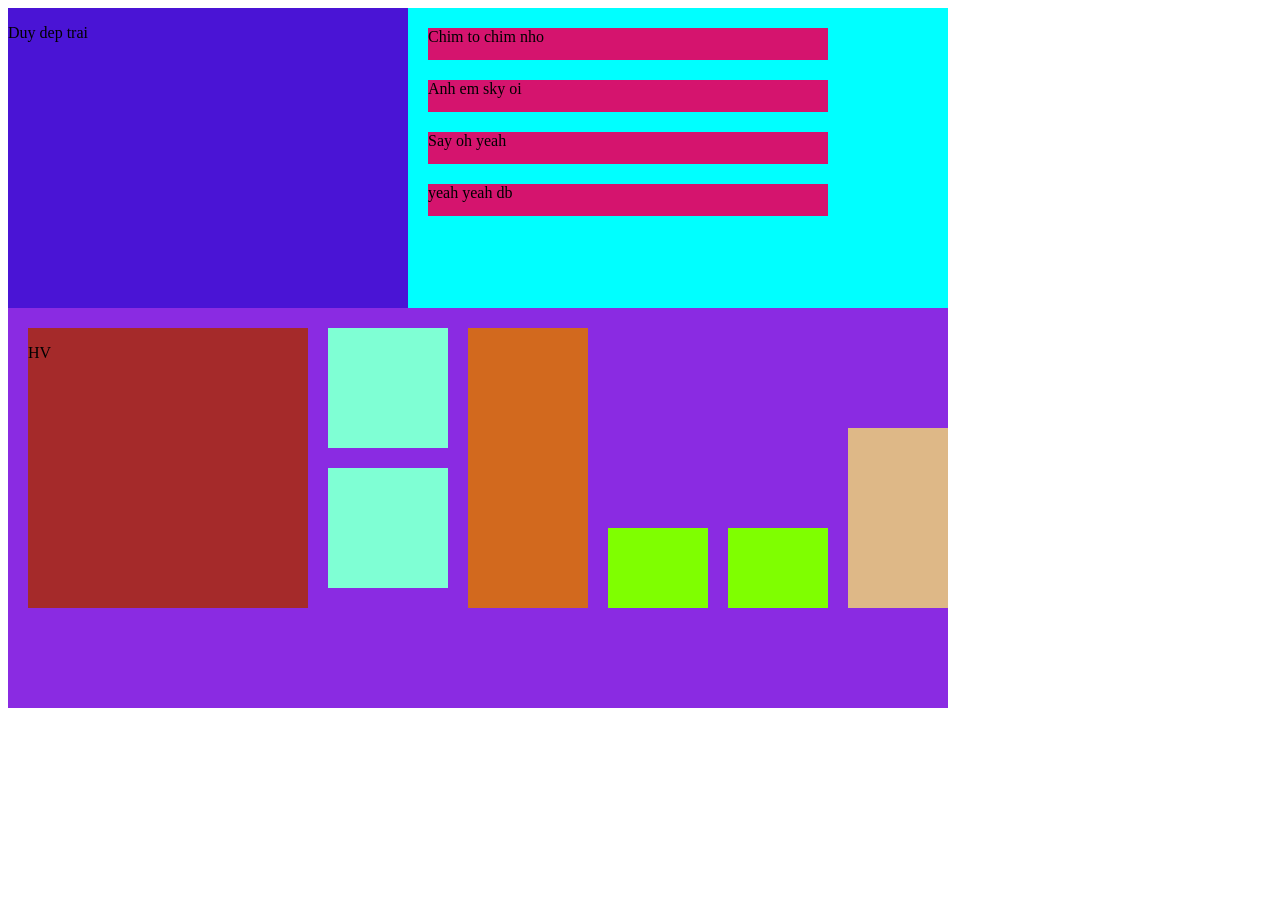
<file: index.html>
<!DOCTYPE html>
<html>
    <head>
        <script src="bai1.js"></script>
        <link rel="stylesheet" href="bai1.css">
    </head>
    <body>
        <div class="flex-container">
            <div class="sub-wrapper1">
                <div class="hcn">
                    <p>Duy dep trai</p>
                </div>
                <div id="hcn1">
                    
                </div>
            </div>
            <div class="sub-wrapper2">
                <div class="hv">
                    <p>HV</p>
                </div>
                <div>
                    <div class="hvcon">

                    </div>
                    <div class="hvcon">
    
                    </div>
                </div>
                
                <div class="hcncon2">

                </div>
                <div class="hcncon3">
                    
                </div>
                <div class="hcncon3">
                    
                </div>
                <div class="hcncon4">
                    
                </div>
            </div>
        </div>
    </body>
</html>
</file>
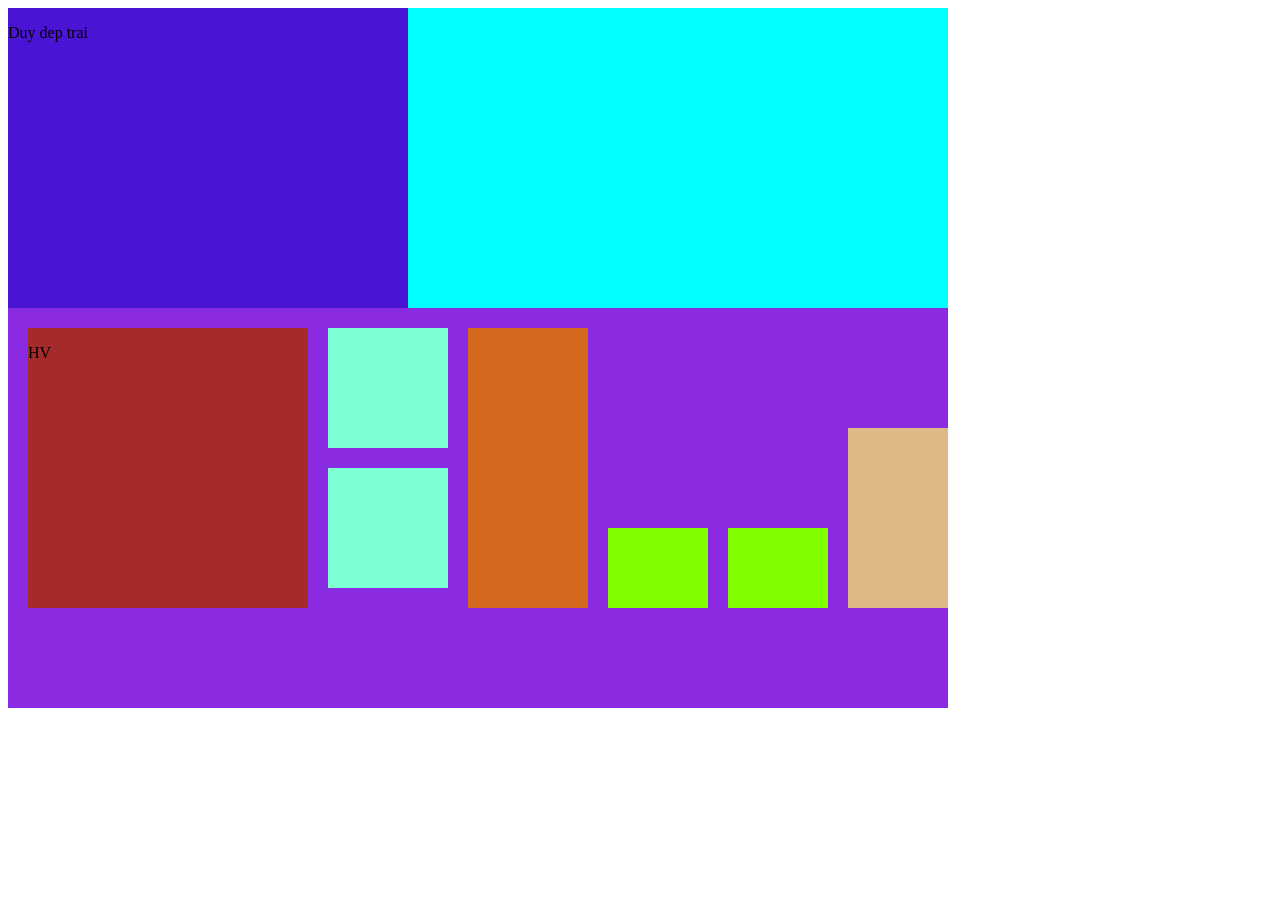
<file: bai1.html>
<!DOCTYPE html>
<html>
    <head>
        <script src="bai1.js"></script>
        <link rel="stylesheet" href="bai1.css">
    </head>
    <body>
        <div class="flex-container">
            <div class="sub-wrapper1">
                <div class="hcn">
                    <p>Duy dep trai</p>
                </div>
                <div >
                    <div id="hcncon" class="hcncon">
                    </div>
                    <div id="hcncon" class="hcncon">
                    </div>
                    <div id="hcncon" class="hcncon">
                    </div>
                    <div id="hcncon" class="hcncon">
                    </div>
                </div>
            </div>
            <div class="sub-wrapper2">
                <div class="hv">
                    <p>HV</p>
                </div>
                <div>
                    <div class="hvcon">

                    </div>
                    <div class="hvcon">
    
                    </div>
                </div>
                
                <div class="hcncon2">

                </div>
                <div class="hcncon3">
                    
                </div>
                <div class="hcncon3">
                    
                </div>
                <div class="hcncon4">
                    
                </div>
            </div>
        </div>
    </body>
</html>
</file>
<file: bai1.css>
.wrapper{
    position: relative;
    width: 940px;
    height: 700px;
    display: flex;
}
.sub-wrapper1{
    width: 940px;
    height: 300px;
    display: flex;
    background-color: aqua;
}
.hcn{
    background-color: rgb(74, 20, 213);
    width: 400px;
    height: 300px;
}
.mau-hong{
    width: 400px;
    height: 32px;
    background-color: rgb(213, 20, 110);
    margin-left: 20px;
    margin-top: 20px;
}
.sub-wrapper2{
    width: 940px;
    height: 400px;
    background-color: blueviolet;
    display: flex;
}
.hv{
    width: 280px;
    height: 280px;
    background-color: brown;
    margin-top: 20px;
    margin-left: 20px;
}
.hvcon{
    width: 120px;
    height: 120px;
    background-color: aquamarine;
    margin-top: 20px;
    margin-left: 20px;
    display: flexbox;
}
.hcncon2{
    width: 120px;
    height: 280px;
    background-color: chocolate;
    margin-top: 20px;
    margin-left: 20px;
}
.hcncon3{
    width: 100px;
    height: 80px;
    background-color: chartreuse;
    margin-top: 220px;
    margin-left: 20px;
}
.hcncon4{
    width: 100px ;
    height: 180px;
    background-color: burlywood;
    margin-top: 120px;
    margin-left: 20px;
}
</file>
